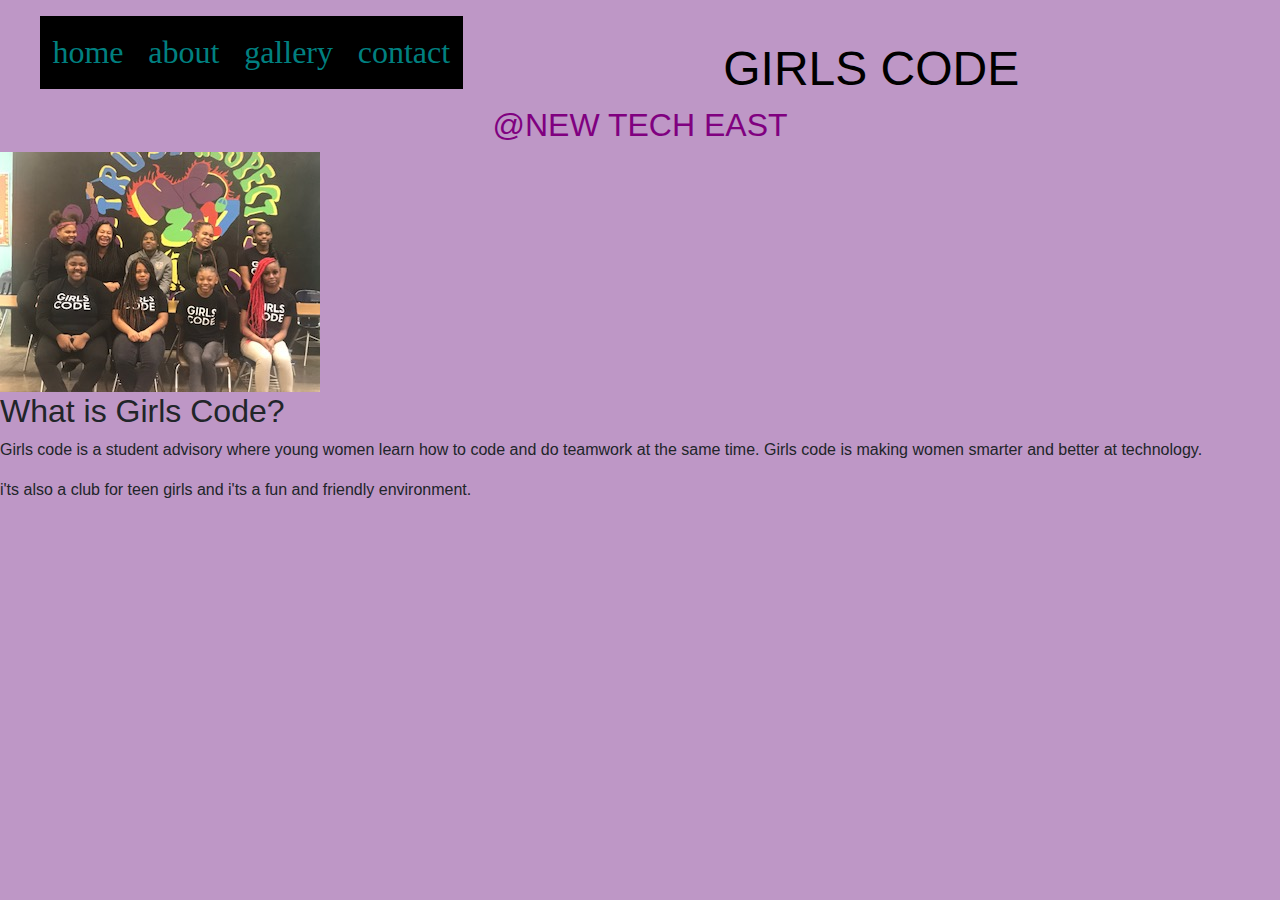
<file: index.html>
<!doctype html>
<html>
<head lang="en">
   <!-- Required meta tags -->
 
    <meta charset="utf-8">
    <meta name="viewport" content="width=device-width, initial-scale=1, shrink-to-fit=no">
  <!--bootstrap-->
  <link rel="stylesheet" href="https://stackpath.bootstrapcdn.com/bootstrap/4.3.1/css/bootstrap.min.css" integrity="sha384-ggOyR0iXCbMQv3Xipma34MD+dH/1fQ784/j6cY/iJTQUOhcWr7x9JvoRxT2MZw1T" crossorigin="anonymous">
  <!--your css stylesheet-->
  <link rel="stylesheet" type="text/css" href="home.css"> 
   <link href="https://fonts.googleapis.com/css?family=Lato&display=swap" rel="stylesheet">
</head>
<body>
   <!--your code goes insinde the body-->
 <!--destney-->
   <!--wrap this navbar in a div and give it an id then add css ==> https://www.w3schools.com/css/css_align.asp-->
     <ul>
  <li><a href="">home</a></li>
  <li><a href="">about</a></li>
  <li><a href="">gallery</a></li>
  <li><a href="">contact</a></li>
  
</ul>
 <br>
  <h1 id="title"> GIRLS CODE </h1> <!--kancie title--> 
   <!--add css to your titles ==> https://www.w3schools.com/css/css_margin.asp, https://www.w3schools.com/css/css_padding.asp-->
 <h5> @NEW TECH EAST <!--kancie--></h5>
   <img src="images/IMG_3707.jpg">
   
   <!--Nashrya wrap both the h1 and p in a <div> give the div an id. style the id using margin or padding 
    https://www.w3schools.com/css/css_margin.asp, https://www.w3schools.com/css/css_padding.asp-->
   <br> <h1 id="title2"> What is Girls Code? </h1> <!--nashyra title2-->

   <!--nashyra paragraph-->
       <p>Girls code is a student advisory where young women learn how to code and do teamwork at the same time.
    Girls code is making women smarter and better at technology.<p> i'ts also a club for teen girls and i'ts a fun and friendly environment. </p>
      
      
      <script src="https://code.jquery.com/jquery-3.3.1.slim.min.js" integrity="sha384-q8i/X+965DzO0rT7abK41JStQIAqVgRVzpbzo5smXKp4YfRvH+8abtTE1Pi6jizo" crossorigin="anonymous"></script>
<script src="https://cdnjs.cloudflare.com/ajax/libs/popper.js/1.14.7/umd/popper.min.js" integrity="sha384-UO2eT0CpHqdSJQ6hJty5KVphtPhzWj9WO1clHTMGa3JDZwrnQq4sF86dIHNDz0W1" crossorigin="anonymous"></script>
<script src="https://stackpath.bootstrapcdn.com/bootstrap/4.3.1/js/bootstrap.min.js" integrity="sha384-JjSmVgyd0p3pXB1rRibZUAYoIIy6OrQ6VrjIEaFf/nJGzIxFDsf4x0xIM+B07jRM" crossorigin="anonymous"></script>
</body>
</html>
</file>
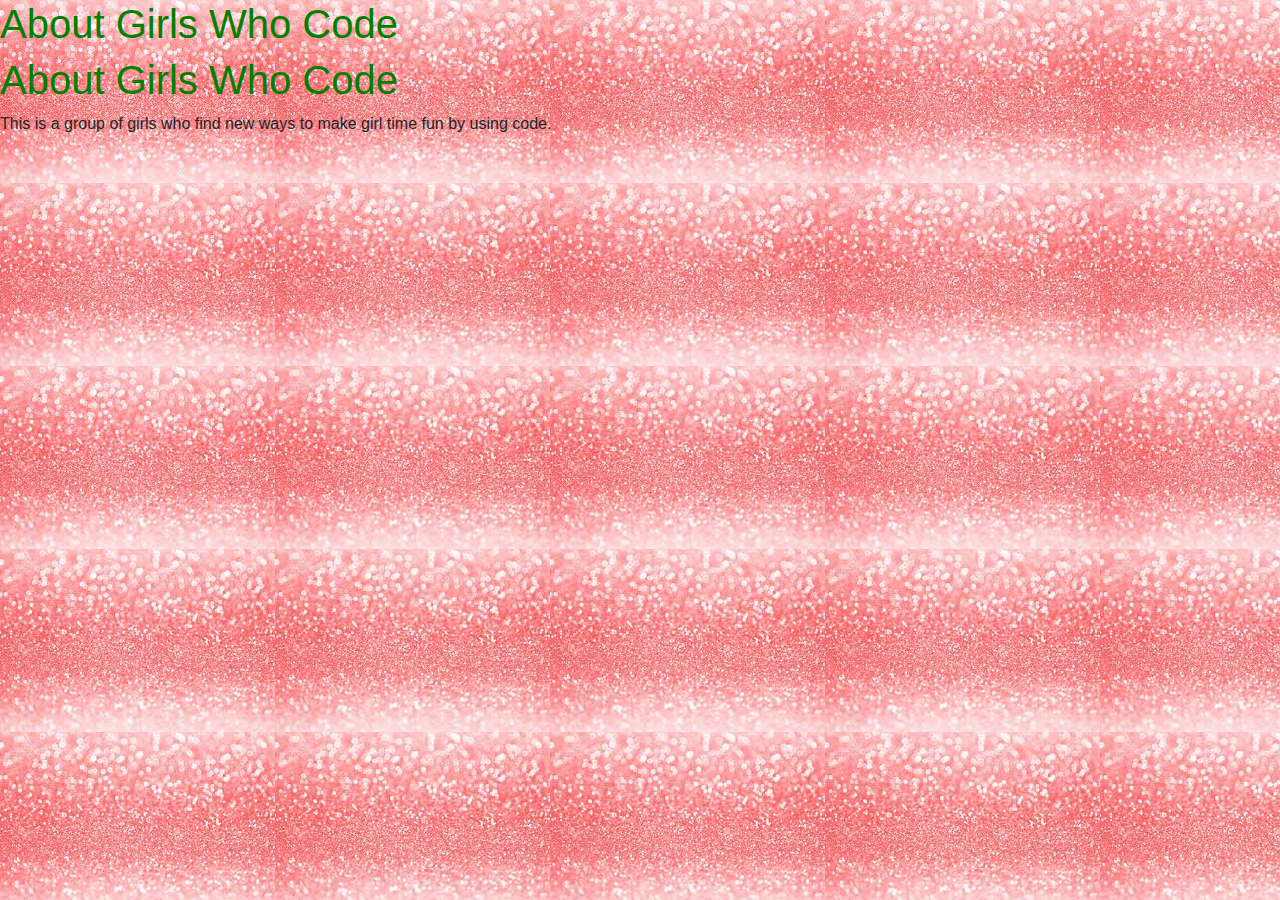
<file: about.html>
<!doctype html>
<html> 
<head lang="en">
   <!-- Required meta tags -->
    <meta charset="utf-8">
    <meta name="viewport" content="width=device-width, initial-scale=1, shrink-to-fit=no">
  <!--bootstrap-->
  <link rel="stylesheet" href="https://stackpath.bootstrapcdn.com/bootstrap/4.3.1/css/bootstrap.min.css" integrity="sha384-ggOyR0iXCbMQv3Xipma34MD+dH/1fQ784/j6cY/iJTQUOhcWr7x9JvoRxT2MZw1T" crossorigin="anonymous">

  <link rel="stylesheet" type="text/css" href="about.css">
</head>
<body>
  <!--your html code goes here-->
   <h1>About Girls Who Code</h1>
   
   
   
  <!-- this is part of bootstrap. Please keep.-->
  <script src="https://code.jquery.com/jquery-3.3.1.slim.min.js" integrity="sha384-q8i/X+965DzO0rT7abK41JStQIAqVgRVzpbzo5smXKp4YfRvH+8abtTE1Pi6jizo" crossorigin="anonymous"></script>
<script src="https://cdnjs.cloudflare.com/ajax/libs/popper.js/1.14.7/umd/popper.min.js" integrity="sha384-UO2eT0CpHqdSJQ6hJty5KVphtPhzWj9WO1clHTMGa3JDZwrnQq4sF86dIHNDz0W1" crossorigin="anonymous"></script>
<script src="https://stackpath.bootstrapcdn.com/bootstrap/4.3.1/js/bootstrap.min.js" integrity="sha384-JjSmVgyd0p3pXB1rRibZUAYoIIy6OrQ6VrjIEaFf/nJGzIxFDsf4x0xIM+B07jRM" crossorigin="anonymous"></script>
</body>
</html>

<!-- jolly. Please keep.-->   
<h1>About Girls Who Code</h1>
<p>This is a group of girls who find new ways to make girl time fun by using code.</p>
<style> body{background-image:url([data-uri])}
</file>
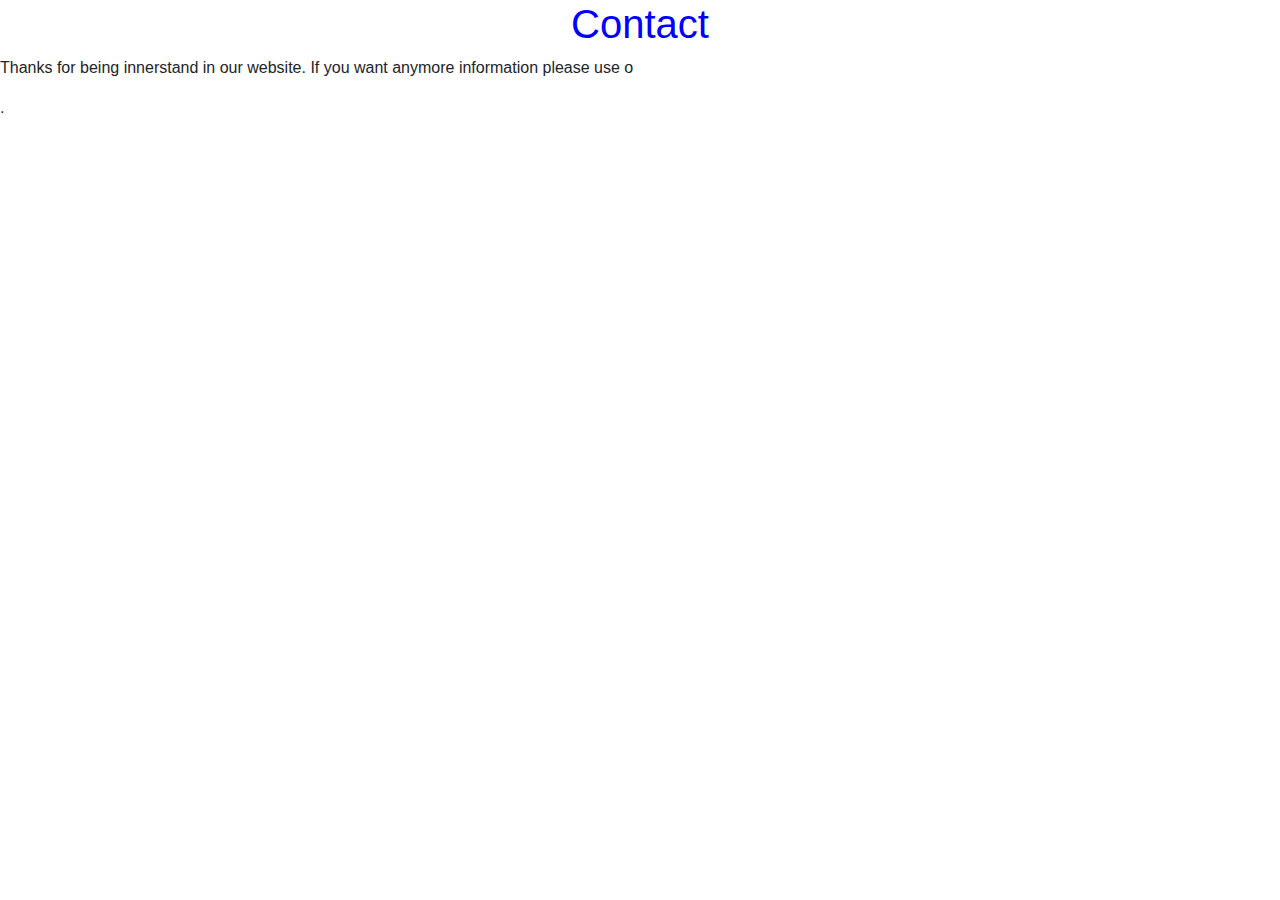
<file: contact.html>
<!doctype html>
<html>
<head lang="en">
   <!-- Required meta tags -->
    <meta charset="utf-8">
    <meta name="viewport" content="width=device-width, initial-scale=1, shrink-to-fit=no">
  <!--bootstrap-->
  <link rel="stylesheet" href="https://stackpath.bootstrapcdn.com/bootstrap/4.3.1/css/bootstrap.min.css" integrity="sha384-ggOyR0iXCbMQv3Xipma34MD+dH/1fQ784/j6cY/iJTQUOhcWr7x9JvoRxT2MZw1T" crossorigin="anonymous">
  <!--your css stylesheet-->
  <link rel="stylesheet" type="text/css" href="contact.css">
</head>
<body>
  <!--your html code goes here-->
<!-- Kaneice piece  Please keep.-->
<h1>Contact</h1>
   <p> Thanks for being innerstand  in our website. If you want anymore information please use o
   </p>
     

   .
   
   <!-- Takeya piece  Please keep.-->
   
   
   
   
   <!-- Nana piece  Please keep.-->
   
   
   
   
  <!-- this is part of bootstrap. Please keep.-->
  <script src="https://code.jquery.com/jquery-3.3.1.slim.min.js" integrity="sha384-q8i/X+965DzO0rT7abK41JStQIAqVgRVzpbzo5smXKp4YfRvH+8abtTE1Pi6jizo" crossorigin="anonymous"></script>
<script src="https://cdnjs.cloudflare.com/ajax/libs/popper.js/1.14.7/umd/popper.min.js" integrity="sha384-UO2eT0CpHqdSJQ6hJty5KVphtPhzWj9WO1clHTMGa3JDZwrnQq4sF86dIHNDz0W1" crossorigin="anonymous"></script>
<script src="https://stackpath.bootstrapcdn.com/bootstrap/4.3.1/js/bootstrap.min.js" integrity="sha384-JjSmVgyd0p3pXB1rRibZUAYoIIy6OrQ6VrjIEaFf/nJGzIxFDsf4x0xIM+B07jRM" crossorigin="anonymous"></script>
</body>
</html>
</file>
<file: home.css>
#title{ 
color: black;
font-family: 'Oswald', ;
 text-align: center;
 font-size: 3em;
}
h5{
 color: purple;
 font-family: 'Oswald', ;
 text-align: center; 
 font-size: 2em;
}

ul{
  list-style-type:none;
}
li{
  display: block;
  float: left;
  padding: 1%;
  font-family:impact;
  font-size:200%;
  background-color: black;
}
a{
  text-decoration:none;
  color: teal;
}

a:hover{
  color:gold;
  background-color:purple
}
#title2{
font-size:2em;
}

/*This below should be body{} not background{}*/
body{
  height:300px;
  background-color:#be97c6;
  background-image: url("data:image/jpg;");/*you only need this if you are using a background image*/
    background-repeat:no-repeat;
  background-size:cover;
}
img{
 text-align:center;
}
</file>
<file: about.css>
h1{
  color: green;
}
</file>
<file: contact.css>
h1{ 
  color: blue;
  text-align: center;
}
h1{
  font- family: verdana;
  font- size: 40px;
}
</file>
